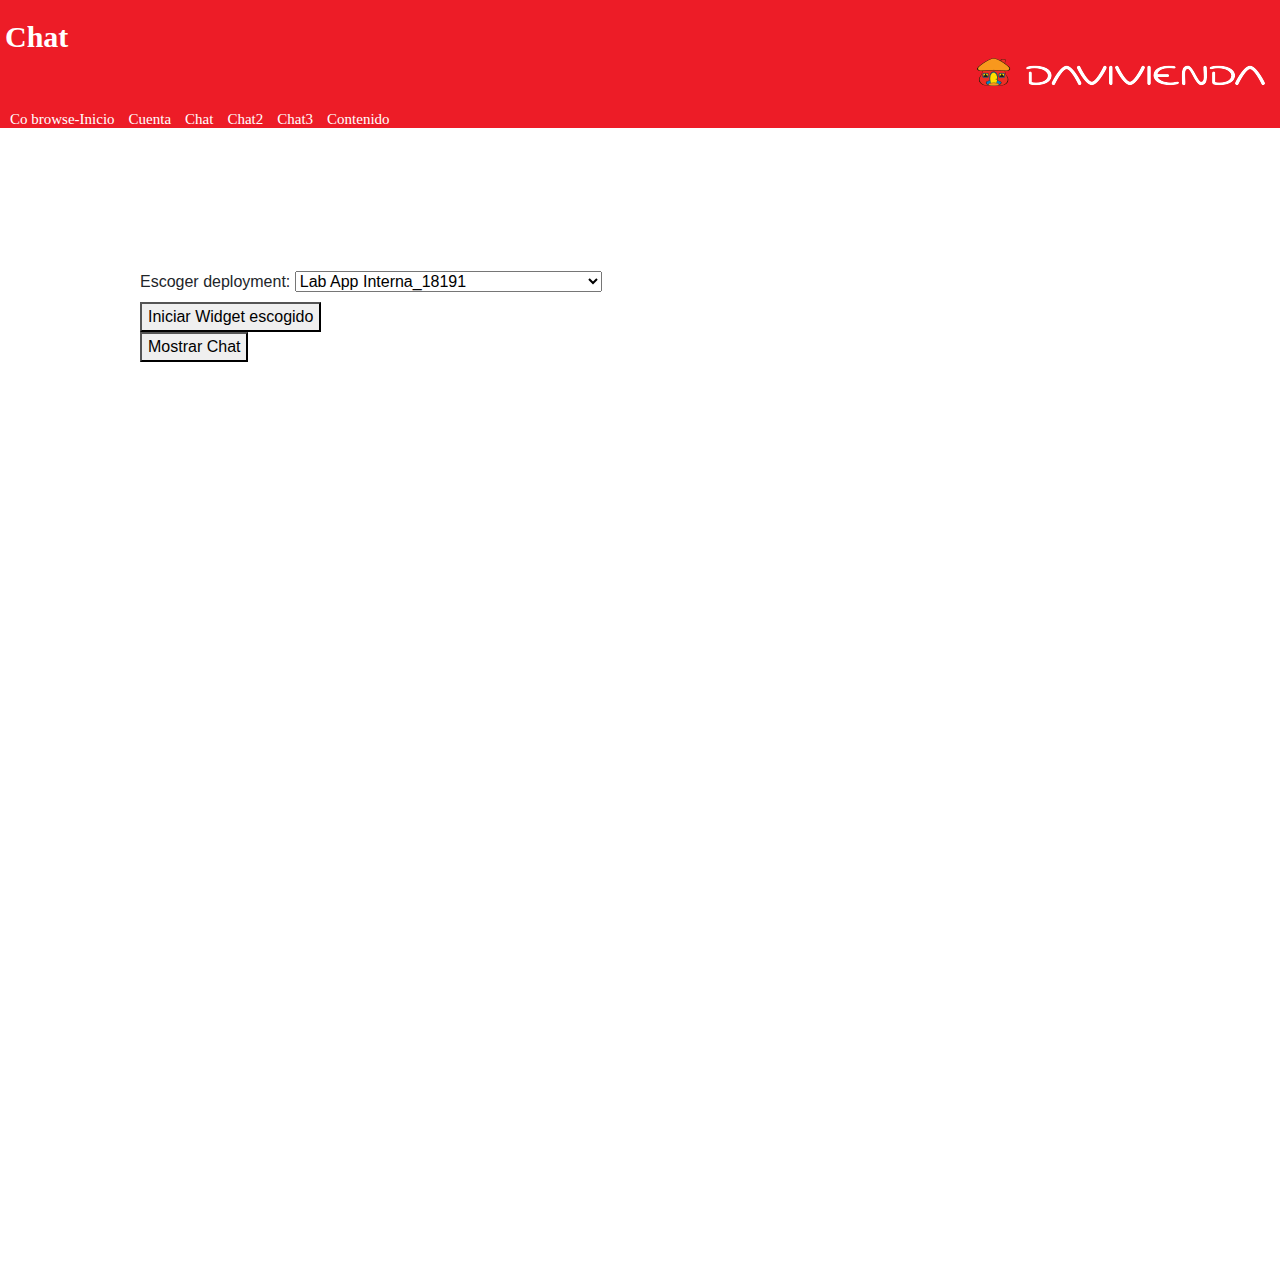
<file: template/chat2.html>
<!DOCTYPE html>
<html>
<head>
    <meta charset="utf-8"/>
    <meta name="viewport" content="width=device-width, initial-scale=1">
    <link href="./css/style.css" rel="stylesheet" type="text/css"/>
    <title>davivienda</title>

</head>

<style>

html, body { height: 100%; margin: 0; }
.chat-frame
{
    height: 1000px;
    width: 1000px;
    margin: 0 auto;
}

.header{
    height: 30%;
    width: 100%;
}

iframe {
    display: block;
    border-style:none;
}

</style>
<body>
    <header class="header">

        <div class="titulo">
            <h1>Chat </h1>
            <div class="logo">
                <img src="../logo.png" alt="Logo davivienda" >

            </div>
        </div>

        <nav class="navegacion">
            <ul>
                <a href="../index.html">Co browse-Inicio</a>
                <a href="./cuenta.html">Cuenta</a>
                <a href="./chat.html">Chat</a>
                <a href="./PruebaConFormularioTodosLosCampos.html">Chat2</a>
                <a href="./chat3.html">Chat3</a>
                <a href="./contenido.html">Contenido</a>

            </ul>
        </nav>

    </header>
    <iframe src="./chatFrame.html" class="chat-frame"></iframe>
</body>
</html>
</file>
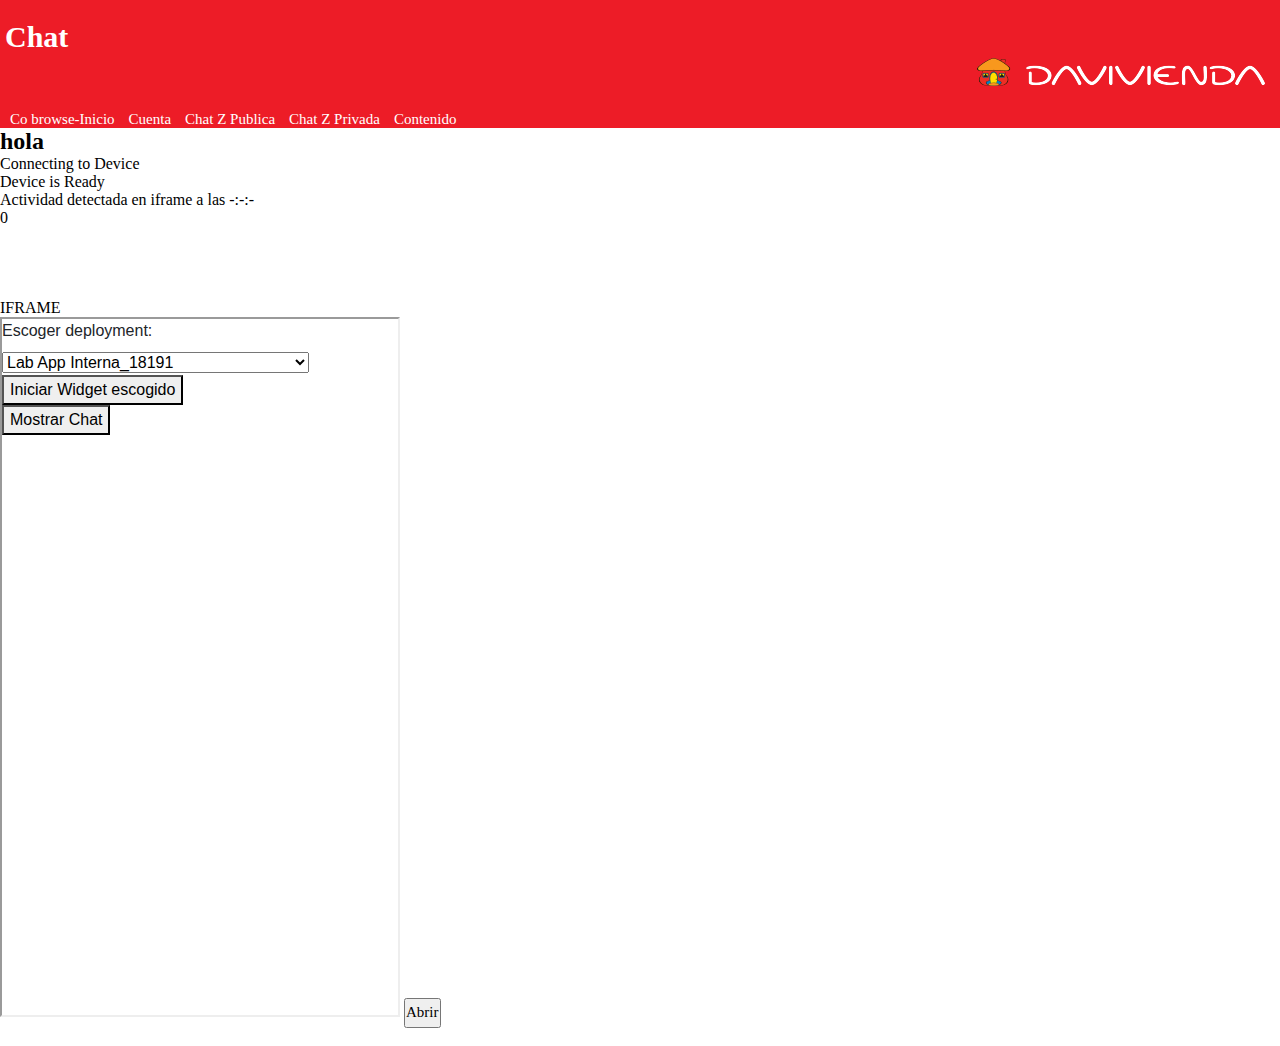
<file: template/chat3.html>
<!DOCTYPE html>
<html>

<head>
    <meta charset="utf-8" />
    <meta name="viewport" content="width=device-width, initial-scale=1">
    <link href="./css/style.css" rel="stylesheet" type="text/css" />
    <title>davivienda</title>


    <script src="https://cobrowse.mypurecloud.com/cobrowse-jsapi-v1.js?deploymentKey=1ejSGxMWxyozKnj94WVSnAmqXRpHDilg" type="text/javascript"></script>
</head>

<body>
    <header>

        <div class="titulo">
            <h1>Chat </h1>
            <div class="logo">
                <img src="../logo.png" alt="Logo davivienda">

            </div>
        </div>

        <nav class="navegacion">
            <ul>
                <a href="../index.html">Co browse-Inicio</a>
                <a href="./cuenta.html">Cuenta</a>
                <a href="./chat.html">Chat Z Publica</a>
                <a href="./chat3.html">Chat Z Privada</a>
                <a href="./contenido.html">Contenido</a>


            </ul>
        </nav>

    </header>
    <h2>hola </h2>
    <div id="deviceready" class="blink">
        <p class="event listening">Connecting to Device</p>
        <p class="event received">Device is Ready</p>
    </div>
    <div class="container1">
        <div>Actividad detectada en iframe a las <label id="hour">-</label>:<label id="minutes">-</label>:<label id="seconds">-</label></div>
    </div>
    <div class="container1">
        <div><label id="tinactivo">-</label></div>
    </div>
    <br>
    <br>
    <br>


    <br>
    <p>IFRAME</p>
    <iframe id='frameDemo' height=700 width=400></iframe>

    <button onclick="abrir()">Abrir</button>
    <br>
    <br>

    <script type="text/javascript" charset="utf-8">
        // En la siguiente variable se debe poner el link donde esta el frame con el chat de genesys
        const iframeSrc = "https://ludysmoreno17.github.io/HIC_Genesys/template/chatFrame.html";
        var contenedor = "iframe";
        var hourLabel = document.getElementById("hour"); //Estas variables  no son necesarias
        var minutesLabel = document.getElementById("minutes");
        var secondsLabel = document.getElementById("seconds");


        var lastMsgDate = new Date();
        lastMsgDate.setDate(lastMsgDate.getDate() + 1);
        console.log(lastMsgDate.getDate() + "hola");

        function abrir() {
            document.getElementById('frameDemo').contentWindow.ToggleWidget();
        }

        function messageCallBack(params) {
            console.log(" ---------------mensaje-----------------");
            console.log(params);

            let currentdate = new Date();
            lastMsgDate = currentdate;

            hourLabel.innerHTML = pad(currentdate.getHours());
            minutesLabel.innerHTML = pad(currentdate.getMinutes());
            secondsLabel.innerHTML = pad(currentdate.getSeconds());
        }


        function setTime() {
            let currentdate = new Date();
            let ElapsedTime = currentdate - lastMsgDate;
            if (ElapsedTime / 1000 > 30) // mas de 30 segundos de inactividad
            {
                console.log("------- setTime :: enviando notifiacion por inactividad ------");
                lastMsgDate.setDate(lastMsgDate.getDate() + 1);
                var ifrm = document.getElementById("frameDemo");
                ifrm.contentWindow.postMessage('alertaInactividad', '*');
            }
            let tinactivo = document.getElementById("tinactivo");
            let segundos = Math.trunc(ElapsedTime / 1000);
            tinactivo.innerHTML = segundos >= 0 ? segundos : 0;
        }

        function pad(val) { //esta funcion se usa para agregar un cero al lado del time no es necesaria

            var valString = val + "";
            if (valString.length < 2) {
                return "0" + valString;
            } else {
                return valString;
            }
        }

        document.addEventListener('readystatechange', event => {
            // When HTML/DOM elements are ready:
            if (event.target.readyState === "interactive") {
                document.getElementById('frameDemo').src = iframeSrc;
                setInterval(setTime, 500);
            }
        });

        //-----------------------  eventos con  addEventListener
        window.addEventListener("message", (event) => {
            console.log("-----  envento recibo del child ----");
            messageCallBack(event.data);
        }, false);
        document.addEventListener('deviceready', onDeviceReady, false);
    </script>




</body>

</html>
</file>
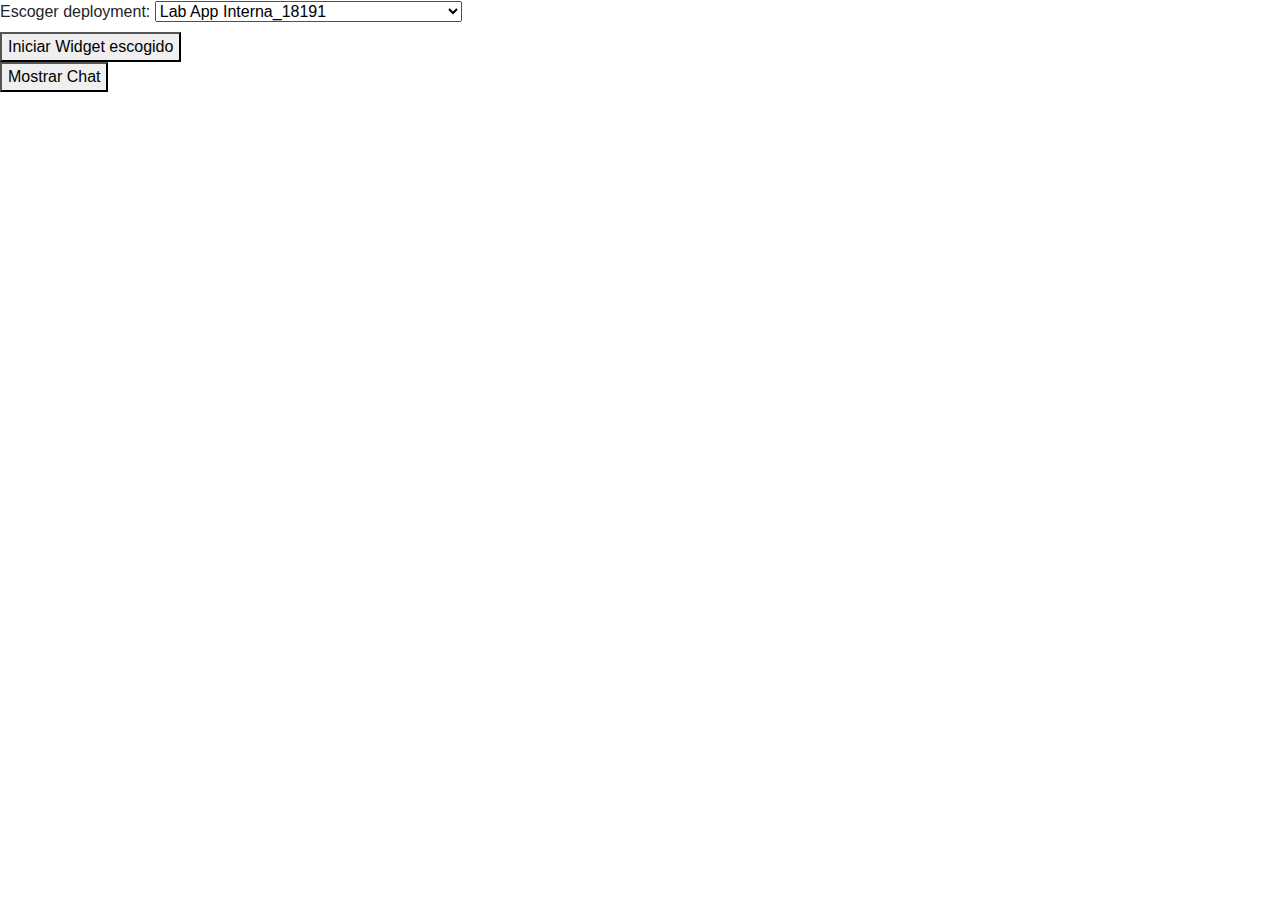
<file: template/chatFrame.html>
<!doctype html>
<html lang="en">

<head>
    <!--Codigo javascript para la implementacion del chat web mensanger de genesys -->
    <script type="text/javascript" charset="utf-8">
    /*inicio
    paso de parametros de webmessanger 
    Las variables que se encueentran a continuacion  se usan para el paso de parametros de web messanger 
     ya que en estas se va a almacenar el origen de los mensajes si son hechos por el bot "Bot" del banco o por un asesor.
    "Human". 
    */
    const OriginatingEntity = Object.freeze({
      Human: "Human",
      Bot: "Bot",
    });
    var current_OriginatingEntity = "";
    /*fin 
    Esto para una interaccion en donde el cliente usa el chat de zona privada este chat va y consulta los datos del cliente 
    para que en el momento de ser atendido por un asesor tenga los datos para despues de colgar la interaccion y pasdo un minuto
    se vuelva a iniciar la conversacion y poder enviar los parametros para hacer de nuevo la consulta 
    */
    
    //funcion para generar el chat cuando se pulsa el boton de iniciar wiget escogido.
    function genesysWidget() {
          Window.Genesys = null;
          var gdeploymentId;
          gdeploymentId = document.getElementById("CBoxdeploymentId").value;// de aqui se optiene el valor del deployment id escogido por el usuario en el selector
          console.log(gdeploymentId);
          window.alert(gdeploymentId);// con esto se muestra un mensaje que nos indica cual es el deployment id usado
          (function(g, e, n, es, ys) {
              g['_genesysJs'] = e;
              g[e] = g[e] || function() {
                  (g[e].q = g[e].q || []).push(arguments)
              };
              g[e].t = 1 * new Date();
              g[e].c = es;
              ys = document.createElement('script');
              ys.async = 1;
              ys.src = n;
              ys.charset = 'utf-8';


              //environment: 'use1',
              //deploymentId: '36c8f98c-a138-4450-8672-809a9f196137'
              //Deployment ID Zona Publica: ad09fab3-4e4f-4e76-bdc8-b018b57cb1e0
              //4826e24f-58e6-4c7f-935d-fae4af49377a
              //Deployment ID Zona Privada: 36c8f98c-a138-4450-8672-809a9f196137
              //leonel bf6fa774-e669-424d-9c20-f4478b3a5646
              //Deployment_Messenger_ZonaPrivada_WEB_LAB: 4826e24f-58e6-4c7f-935d-fae4af49377a
              //Deployment_Messenger_ZonaPublica_WEB_LAB: a853540a-3a48-4e73-93b1-5d49711dc5ba
              //68240440-dd57-4e69-af59-254f9a2c1370
              //app
              //Interna: 575de9e8-470d-4eca-b816-ffcd71e18191
               //Externa: eca6822c-3d4b-4743-b95b-9750d2905991
              
              document.head.appendChild(ys);
          })(window, 'Genesys', 'https://apps.mypurecloud.com/genesys-bootstrap/genesys.min.js', {
              environment: 'use1',

              deploymentId: gdeploymentId
          });//aqui se asigna el deployment id seleccionado y se crea el webmesanger 
        }
        //la variable deploymentId se usa para identificarnos ante genesys. Esta debe ser diferente en zona privada y zona publica y tambien cambia
        //por ambiente

        //fin de la funcion para generar el chat
        //
        var intervalID;
        window.onload = function () {// esta funcion se usa para que no se abra el chat solo 
          localStorage.setItem(
            "_68240440-dd57-4e69-af59-254f9a2c1370:gcmcopn",
            '{"value":"false","ttl":null}'
          );//esta funcion se usa para no abrir el chat de manera automatica
          intervalID = setInterval(Eventos, 500);//esta funcion se usa para ejecutar las suscripciones 
          
        };
        function Eventos() {// esta funcion se usa para ejecutar las sucripciones a los diferentes eventos que hay
          console.log("==== Eventos  :: inicio");
          if (typeof Genesys == "undefined") {
            //console.log("==== Eventos  :: aun lo existe objeto Genesys");
            return;
          }
          Genesys("subscribe", "Launcher.ready", function(o) { // este evento se ejecuta cuando esta listo el chat para ejecutar
              var boton = document.getElementById("toggle");
              boton.className = "toggleVisible";
          });

          Genesys("subscribe", "Conversations.started", function(o) {//se ejecuta unicamente al primer mensaje
              //console.log("******* Conversations.started*******");
              enviarAParent("Conversations.started");
              AsignarAtributos();

          });
          Genesys("subscribe", "Conversations.ready", function () {//se ejecuta cuando el chat esta listo para conversar con el cliente 
           console.log("*******Conversations.ready*******");
           AsignarAtributos();
         });
          Genesys("subscribe", "Conversations.messageAdded", function(o) {//se ejecuta cuando el cliente está escribiendo en el campo del chat
              console.log("*******Conversations.messageAdded*******");
              enviarAParent("Conversations.messageAdded");
             
              console.log(o);
          });
          Genesys("subscribe", "Conversations.opened", function(o) { //Se ejecuta cada vez que se abre el chat
              //console.log("*******open chat *******");
              enviarAParent("MessagingService.messagesReceived");
          });
          /*Codigo para realizar la funcion de paso de parametros -inicio***************/
          Genesys("subscribe", "MessagingService.messagesReceived", function(o) { //Se ejecuta cada vez que hay un mensaje 

              console.log("*******MessagingService.messagesReceived*******");
              enviarAParent("MessagingService.messagesReceived");
              //console.log("*******MessagingService.messagesReceived Inicio*******");
              
              const mensaje = o.data.messages[0].text;
              const direction = o.data.messages[0].direction;
              console.log("direction::%s", direction);
              console.log(o);
//direction: indica si el mensaje es Inbound(cliente) o OutBound(asesor o bot)
              if (direction == "Outbound") {
                const mensaje_OriginatingEntity = o.data.messages[0].originatingEntity;
                console.log("mensaje_OriginatingEntity :: %s", mensaje_OriginatingEntity);

                if (mensaje_OriginatingEntity != current_OriginatingEntity) {
                  // cada vez que se cambie lo asignamos con el actual OriginatingEntity
                  current_OriginatingEntity = mensaje_OriginatingEntity;

                  if (current_OriginatingEntity == OriginatingEntity.Bot) {
                    //   Solo lo asignamos cuando inciamos la interaccion con el bot
                    AsignarAtributos();
                  }
                }
              }
              
          });
        }
        function AsignarAtributos() {
          console.log("@@@@@@@@@@@@@@@@@@@  ASIGNANDO ATRIBUTOS @@@@@@@@@@@@@@@@@");

          Genesys("command", "Database.set", {
              messaging: {
                  customAttributes: {
                      "tid": "01",
                      "nid": "1234"
                  }
              }
          });
        }
        //fin**************************************** 
        function ToggleWidget() {//se usa para abrir o cerrar el chat

            var boton = document.getElementById("toggle");
            if (boton.innerHTML == "Mostrar Chat") {
                Genesys("command", "Messenger.open", {},
                    function(o) {},
                );
                boton.innerHTML = "Ocultar Chat";


            } else {
                Genesys("command", "Messenger.close", {},
                    function(o) {},
                );
                boton.innerHTML = "Mostrar Chat";

            }

        }

        function enviarAParent(msgEnviar) {//se usa para enviar los postmessage a la pagina padre

            //var domain = 'file://';
            var domain = 'https://ludysmoreno17.github.io/HIC_Genesys/template/chat3.html';
            const messageObj = {
                message: msgEnviar
            };
            const stringifiedMessageObj = JSON.stringify(messageObj);
            parent.postMessage(stringifiedMessageObj, domain);
            console.log('evento enviado al contenedor');

        }

        window.addEventListener("message", (event) => {
            
            if (typeof event.data === 'string') {
                if (event.data == "alertaInactividad") {
                    console.log("----- recibido mensaje del contenedor ----");
                    alertaInactividad();
                }
            }

        });
        function alertaInactividad() {
            var notificaciones = document.getElementById("notificaciones");
            notificaciones.innerHTML = "**** Alerta por inactividad ****";
            setTimeout(function() {
                notificaciones.innerHTML = "-";
            }, 5000);
        }
        document.addEventListener('readystatechange', event => {
            // When HTML/DOM elements are ready:
            if (event.target.readyState === "interactive") {
                //alert("hi 1");
                console.log("--- readystatechange --- ");
                console.log(window.location);
                console.log(window.parent.location);
                enviarAParent("pagina cargada");
            }
            // When window loaded ( external resources are loaded too- `css`,`src`, etc...)
            if (event.target.readyState === "complete") {
                //alert("hi 2");
            }
        });
    </script>

  
    <!-- Required meta tags -->
    <meta charset="utf-8">
    <meta name="viewport" content="width=device-width, initial-scale=1, shrink-to-fit=no">

    <!-- Bootstrap CSS -->
    <link rel="stylesheet" href="https://maxcdn.bootstrapcdn.com/bootstrap/4.0.0/css/bootstrap.min.css" integrity="sha384-Gn5384xqQ1aoWXA+058RXPxPg6fy4IWvTNh0E263XmFcJlSAwiGgFAW/dAiS6JXm" crossorigin="anonymous">
    <link rel="shortcut icon" href="../índice.ico">
    <title>Davivienda</title>
</head>

<body>

    <div class="divFrm">
      <div class="divField">

        <label for="CBoxdeploymentId">Escoger deployment:</label>
          <select name="CBoxdeploymentId" id="CBoxdeploymentId">
            <option value="575de9e8-470d-4eca-b816-ffcd71e18191">Lab App Interna_18191</option>
            <option value="eca6822c-3d4b-4743-b95b-9750d2905991" >Lab App Externa_5991</option>
            <option value="4826e24f-58e6-4c7f-935d-fae4af49377a">Web LAB zona privada_377a</option>
            <option value="f837ca35-88c8-488d-a24c-326338594840">Web pruebaPasoParametros2vez_377a</option>
            <option value="a853540a-3a48-4e73-93b1-5d49711dc5ba">Web LAB zona publica_c5ba</option>
          </select>

      </div>
    </div>
    <div class="divField">
        <button id="btngenesysWidget"  onclick="genesysWidget();">Iniciar Widget escogido</button>
    </div>

    <div class="div1">
        <button id="toggle" class="toggleOculto" onclick="ToggleWidget()">Mostrar Chat</button>
    </div>
    <div class="div1">
        <label id="notificaciones"></label>
    </div>
</body>
</html>
</file>
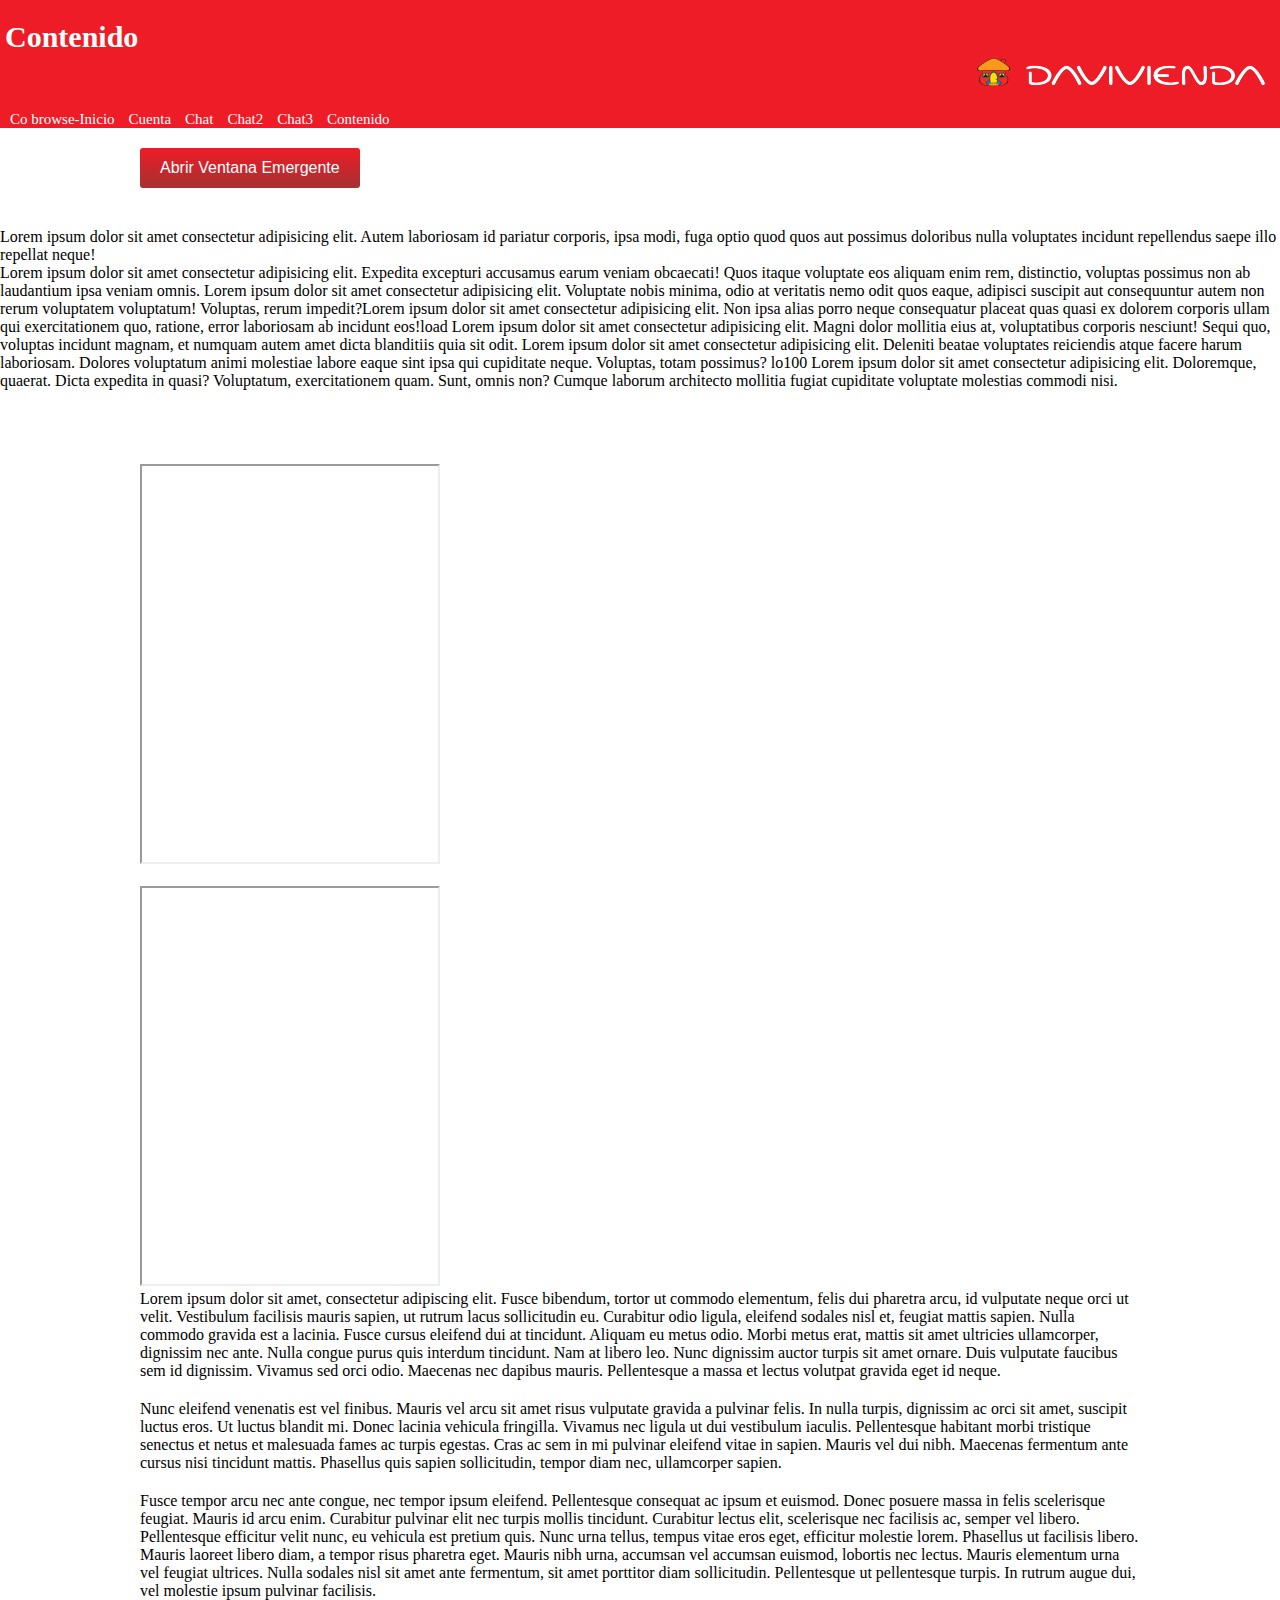
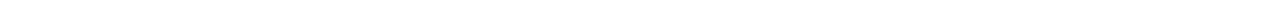
<file: template/contenido.html>
<!DOCTYPE html>
<html>

<head>
    <meta charset="utf-8" />
    <meta name="viewport" content="width=device-width, initial-scale=1">
    <link href="./css/style.css" rel="stylesheet" type="text/css" />
    <title>Contenido</title>
    <!--
    <script src="https://cobrowse.mypurecloud.com/cobrowse-jsapi-v1.js?deploymentKey=1ejSGxMWxyozKnj94WVSnAmqXRpHDilg" type="text/javascript"></script>
    -->
    <link rel="stylesheet" href="https://use.fontawesome.com/releases/v5.5.0/css/all.css">
    <link href="./css/style.css" rel="stylesheet" type="text/css" />
    <link href="./css/cobrowseApp.css" rel="stylesheet" type="text/css" />
</head>

<body>
    <script>
        (function(w, t, c, p, s, e) {
            p = new Promise(function(r) {
                w[c] = {
                    client: function() {
                        if (!s) {
                            s = document.createElement(t);
                            s.src = 'https://js.cobrowse.io/CobrowseIO.js';
                            s.async = 1;
                            e = document.getElementsByTagName(t)[0];
                            e.parentNode.insertBefore(s, e);
                            s.onload = function() {
                                r(w[c]);
                            };
                        }
                        return p;
                    }
                };
            });
        })(window, 'script', 'CobrowseIO');
        CobrowseIO.license = "wBqY4G0ZSumg2A";
        //CobrowseIO.license = "hN3jxzqAuYIKrA";
        CobrowseIO.client().then(function() {

            CobrowseIO.trustedOrigins = [
                'https://ludysmoreno17.github.io/HIC_Genesys/template/contenido.html', // página padre que contiene el codigo de cobrowse.IO
                'https://ludysmoreno17.github.io/HIC_Genesys/index.html', //  página hija para navegar a otra opción que vaya por modulo transvesal
                'https://ludysmoreno17.github.io/HIC_Genesys/template/chat.html', // página hija para navegar a otra opción que vaya por modulo transvesal
                'https://ludysmoreno17.github.io/HIC_Genesys/template/contenido.html', //página hija para navegar a otra opción que vaya por modulo transvesal
                'https://ludysmoreno17.github.io/HIC_Genesys/template/chat3.html'


            ];

            CobrowseIO.start();
        });

        function CrearCodigo() {
            CobrowseIO.client().then(function() {
                // create a code a display it to the user using your own UI
                CobrowseIO.createSessionCode().then(function(code) {
                    console.log('your code is::', code);
                    document.getElementById("codigo").innerHTML = code;

                });

            });
        }
        // A generic consent dialog class
        function Consent() {
            var container = document.createElement('div');

            function content(title, description) {
                return '\
      <div style="background: rgba(50, 50, 50, 0.4); position: fixed; z-index: 2147483647; bottom: 0; top: 0; left: 0; right: 0">\
        <div style="color: #333; font-family:sans-serif; line-height:140%; position:fixed; padding:25px; background:white; border-radius:15px; z-index:2147483647; top:50px; left:50%; width:75%; max-width:350px; transform:translateX(-50%); box-shadow:0px 0px 15px #33333322;">\
          <div class="titulos"><b>' + title + '</b></div>\
          <div class="textos">' + description + '</div>\
          <div >\
            <a class="cobrowse-deny" style="cursor:pointer; padding:10px;">Denegar</a>\
            <a class="cobrowse-allow" style="cursor:pointer; padding:10px; font-weight: bold;">Aceptar</a>\
          </div>\
        </div>\
      </div>\
    ';
            }

            this.show = function(title, description) {
                return new Promise(function(resolve) {
                    container.innerHTML = content(title, description);

                    container.querySelector('.cobrowse-allow').addEventListener('click', function() {
                        resolve(true);
                        var span = document.getElementById('btn-cerrar-popup');

                        span.click();
                        this.hide();
                    }.bind(this));

                    container.querySelector('.cobrowse-deny').addEventListener('click', function() {
                        resolve(false);
                        this.hide()
                    }.bind(this));

                    if (document.body) document.body.appendChild(container);
                }.bind(this));
            }.bind(this);

            this.hide = function() {
                if (container.parentNode) {
                    container.parentNode.removeChild(container);
                }
            }.bind(this);
        }

        // Integration with Cobrowse
        CobrowseIO.confirmSession = function() {
            return new Consent().show('Asistencia remota', '¿Quiere compartir pantalla?');
        }
    </script>
    <header>
        <div class="titulo">
            <h1>Contenido </h1>
            <div class="logo">
                <img src="../logo.png" alt="Logo davivienda">

            </div>
        </div>


        <nav class="navegacion">
            <ul>
                <a href="../index.html">Co browse-Inicio</a>
                <a href="./cuenta.html">Cuenta</a>
                <a href="./chat.html">Chat</a>
                <a href="./PruebaConFormularioTodosLosCampos.html">Chat2</a>
                <a href="./chat3.html">Chat3</a>
                <a href="./contenido.html">Contenido</a>

            </ul>
        </nav>

    </header>




    <div class="contenedor_pop">
        <article>
            <button id="btn-abrir-popup" class="btn-abrir-popup">Abrir Ventana Emergente</button>
            <div class="overlay" id="overlay">
                <div class="popup" id="popup">
                    <a href="#" id="btn-cerrar-popup" class="btn-cerrar-popup"><i class="fas fa-times"></i></a>
                    <img id="LogoAsistenciaRemota" src="../Icon-popUp-info.svg" alt="insertar SVG con la etiqueta image">
                    <p class="titulos">¿Desea iniciar la asistencia remota?</p>
                    <p class="textos">Comparta su pantalla con un asesor de call center cuando presente algún inconveniente en nuestro portal o desee profundizar en alguna funcionalidad.</p>
                    <br>
                    <p class="textos">Comuníquese previamente con nuestras líneas de atención y comparta el código a el asesor.</p>

                    <p id="codigo">
                        -
                    </p>
                    <button onclick="CrearCodigo()" type="button" id="boton">
                    <span>
                    Generar código
                    <span>
                </button>
                </div>
            </div>
        </article>
    </div>

    <p>Lorem ipsum dolor sit amet consectetur adipisicing elit. Autem laboriosam id pariatur corporis, ipsa modi, fuga optio quod quos aut possimus doloribus nulla voluptates incidunt repellendus saepe illo repellat neque!</p>
    Lorem ipsum dolor sit amet consectetur adipisicing elit. Expedita excepturi accusamus earum veniam obcaecati! Quos itaque voluptate eos aliquam enim rem, distinctio, voluptas possimus non ab laudantium ipsa veniam omnis. Lorem ipsum dolor sit amet consectetur
    adipisicing elit. Voluptate nobis minima, odio at veritatis nemo odit quos eaque, adipisci suscipit aut consequuntur autem non rerum voluptatem voluptatum! Voluptas, rerum impedit?Lorem ipsum dolor sit amet consectetur adipisicing elit. Non ipsa alias
    porro neque consequatur placeat quas quasi ex dolorem corporis ullam qui exercitationem quo, ratione, error laboriosam ab incidunt eos!load Lorem ipsum dolor sit amet consectetur adipisicing elit. Magni dolor mollitia eius at, voluptatibus corporis
    nesciunt! Sequi quo, voluptas incidunt magnam, et numquam autem amet dicta blanditiis quia sit odit. Lorem ipsum dolor sit amet consectetur adipisicing elit. Deleniti beatae voluptates reiciendis atque facere harum laboriosam. Dolores voluptatum animi
    molestiae labore eaque sint ipsa qui cupiditate neque. Voluptas, totam possimus? lo100 Lorem ipsum dolor sit amet consectetur adipisicing elit. Doloremque, quaerat. Dicta expedita in quasi? Voluptatum, exercitationem quam. Sunt, omnis non? Cumque
    laborum architecto mollitia fugiat cupiditate voluptate molestias commodi nisi.



    <div class="contenedor_pop">
        <article>

            <br>
            <br>
            <br>
            <iframe src="https://richardsuan.github.io/prueba_dav/template/contenido.html" id="miframe" height="400" width="500" name="demo">
        <p>Su navegador no es compatible con iframes</p>
        </iframe>
            <br>
            <br>
            <iframe src="https://richardsuan.github.io/prueba_dav/template/chat.html" id="miframe" height="400" width="500" name="demo">
    <p>Su navegador no es compatible con iframes</p>
    </iframe>
            <br>

            <p class="cobrowse-masked">
                Lorem ipsum dolor sit amet, consectetur adipiscing elit. Fusce bibendum, tortor ut commodo elementum, felis dui pharetra arcu, id vulputate neque orci ut velit. Vestibulum facilisis mauris sapien, ut rutrum lacus sollicitudin eu. Curabitur odio ligula,
                eleifend sodales nisl et, feugiat mattis sapien. Nulla commodo gravida est a lacinia. Fusce cursus eleifend dui at tincidunt. Aliquam eu metus odio. Morbi metus erat, mattis sit amet ultricies ullamcorper, dignissim nec ante. Nulla congue
                purus quis interdum tincidunt. Nam at libero leo. Nunc dignissim auctor turpis sit amet ornare. Duis vulputate faucibus sem id dignissim. Vivamus sed orci odio. Maecenas nec dapibus mauris. Pellentesque a massa et lectus volutpat gravida
                eget id neque.
            </p>
            <p class="mascara">
                Nunc eleifend venenatis est vel finibus. Mauris vel arcu sit amet risus vulputate gravida a pulvinar felis. In nulla turpis, dignissim ac orci sit amet, suscipit luctus eros. Ut luctus blandit mi. Donec lacinia vehicula fringilla. Vivamus nec ligula ut
                dui vestibulum iaculis. Pellentesque habitant morbi tristique senectus et netus et malesuada fames ac turpis egestas. Cras ac sem in mi pulvinar eleifend vitae in sapien. Mauris vel dui nibh. Maecenas fermentum ante cursus nisi tincidunt
                mattis. Phasellus quis sapien sollicitudin, tempor diam nec, ullamcorper sapien.
            </p>
            <p>
                Fusce tempor arcu nec ante congue, nec tempor ipsum eleifend. Pellentesque consequat ac ipsum et euismod. Donec posuere massa in felis scelerisque feugiat. Mauris id arcu enim. Curabitur pulvinar elit nec turpis mollis tincidunt. Curabitur lectus elit,
                scelerisque nec facilisis ac, semper vel libero. Pellentesque efficitur velit nunc, eu vehicula est pretium quis. Nunc urna tellus, tempus vitae eros eget, efficitur molestie lorem. Phasellus ut facilisis libero. Mauris laoreet libero
                diam, a tempor risus pharetra eget. Mauris nibh urna, accumsan vel accumsan euismod, lobortis nec lectus. Mauris elementum urna vel feugiat ultrices. Nulla sodales nisl sit amet ante fermentum, sit amet porttitor diam sollicitudin. Pellentesque
                ut pellentesque turpis. In rutrum augue dui, vel molestie ipsum pulvinar facilisis.
            </p>
        </article>


    </div>

    <script src="../javascript/popup.js"></script>

</body>

</html>
</file>
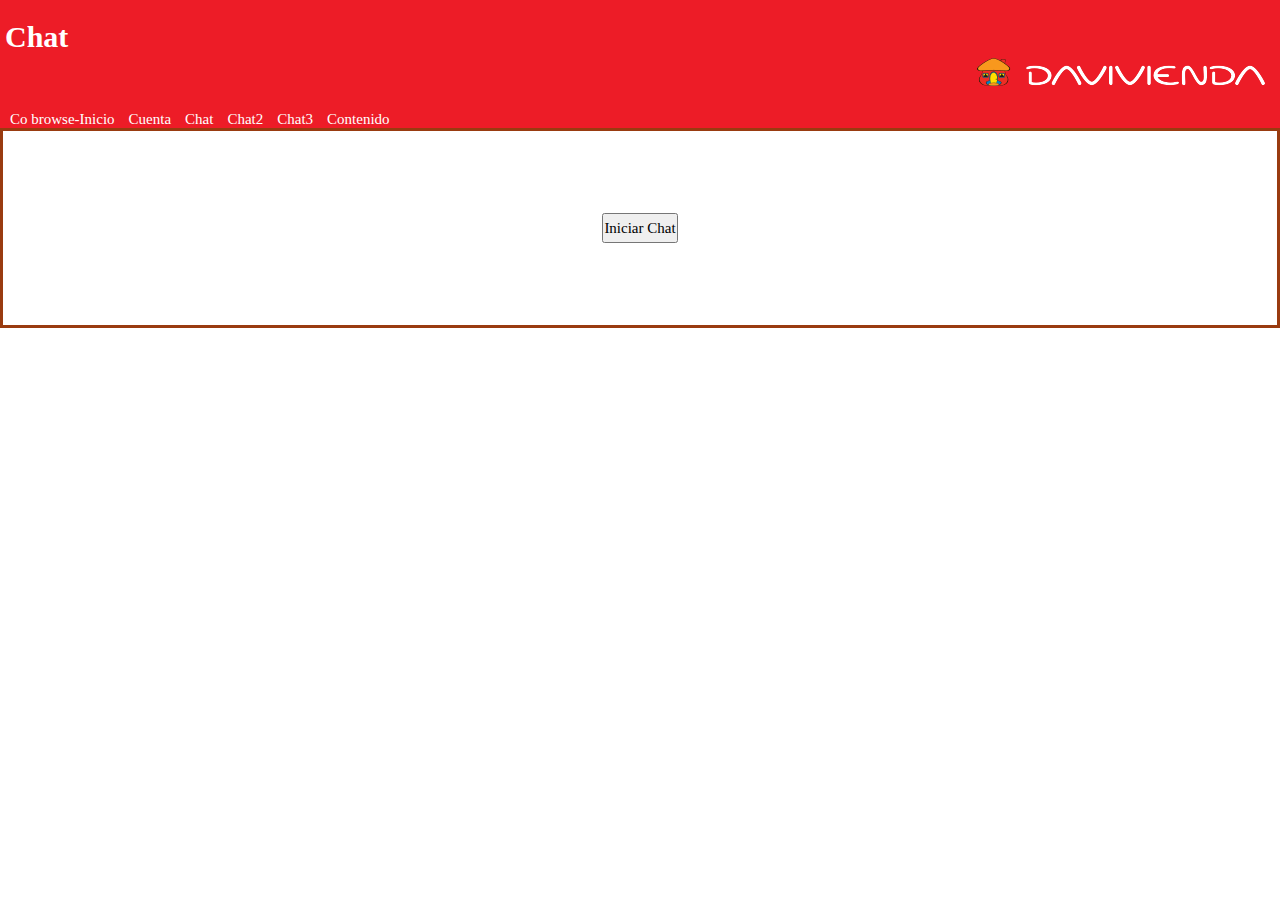
<file: template/PruebaConFormularioTodosLosCampos.html>
<!DOCTYPE html>
<html>
<head>
  <script src="../javascript/jquery-3.5.1.min.js"></script>
  <link rel="stylesheet" type="text/css" href="./css/theme-template-blue5.css" />
  <script src="https://cobrowse.mypurecloud.com/cobrowse-jsapi-v1.js?deploymentKey=FHr7VCu9k6sTcRzjmFil64Gf6s816X1v" type="text/javascript"></script>
  <link href="./css/style.css" rel="stylesheet" type="text/css"/>
  <meta charset="utf-8">
  <title>PureCloud WebChat Demo</title>
</head>

<body>
  <header class="header">

    <div class="titulo">
        <h1>Chat </h1>
        <div class="logo">
            <img src="../logo.png" alt="Logo davivienda" >

        </div>
    </div>

    <nav class="navegacion">
        <ul>
            <a href="../index.html">Co browse-Inicio</a>
            <a href="./cuenta.html">Cuenta</a>
            <a href="./chat.html">Chat</a>
            <a href="./PruebaConFormularioTodosLosCampos.html">Chat2</a>
            <a href="./chat3.html">Chat3</a>
            <a href="./contenido.html">Contenido</a>

        </ul>
    </nav>
<script src="../javascript/validaciones.js" ></script>

<script src="https://apps.mypurecloud.com/widgets/9.0/cxbus.min.js" onload="javascript:CXBus.configure({debug:false,pluginsPath:'https://apps.mypurecloud.com/widgets/9.0/plugins/'}); CXBus.loadPlugin('widgets-core');"></script>

<script type="text/javascript">
    window._genesys = {
      widgets: {
      	main:{
				themes: {

					dark: 'cx-theme-dark',
					light: 'cx-theme-light',
					blue: 'cx-theme-blue',
					red: 'cx-theme-red'
				},
      		theme: 'blue',
      		lang : 'es',
      		 i18n: 'widgets-es.i18n.json'
      		},
        webchat: {
          emojis: true,
          uploadsEnabled: true,
          transport: {
            type: 'purecloud-v2-sockets',
            dataURL: 'https://api.mypurecloud.com',
            deploymentKey : '2d3f5a91-414d-464c-8cae-5b77405af50d',
            orgGuid : 'c3fe9f74-924f-4ca8-a293-96900e7f8bf5',
            orgId : 46970,
	    orgName: 'bancodaviviendasa',

          }
        }
      }
    };

    var customPlugin = CXBus.registerPlugin('Custom');

    customPlugin.subscribe('WebChatService.started', function (e) {
      console.log('Chat started**', e);
       console.log(e);
    });

    customPlugin.subscribe('WebChatService.ended', function (e) {
      console.log('Chat ended', e);
    });

    customPlugin.subscribe("WebChat.opened", function(e){

    	// e = Event Object. Contains metadata and attached data
    	//
    	// Example Event Object data:
    	//
    	// e.time == 1532017560154
    	// e.event == "WebChat.opened"
    	// e.publisher == "WebChat"
        console.log('---------WebChat.opened----------', e);
    });

  </script>

<div></div>

<!--  <button type="button" id="chat-button-simple" onclick="window._genesys.widgets.bus.command('App.setTheme');	customPlugin.command('WebChat.open');">Start Chat (simple)</button> -->

  <script type="text/javascript">
		function getAdvancedConfig() {
			return {
				form: {
					autoSubmit: false,
					firstname: '',
					lastname: '',
          email: '',
          userData: {
            phoneNumber: ''
          }
				},
				formJSON: {
					wrapper: '<table></table>',
					inputs: [
						// Default fields
						{
							id: 'cx_webchat_form_firstname',
							name: 'firstname',
							maxlength: '100',
							placeholder: 'Coloque su nombre',
							label: 'Nombre',
              wrapper: '<tr><td class="required">{label}</td></tr><tr><td>{input}</td></tr><tr><td class="cx-error-message"></td></tr>',
              validate: function(event, form, input, label, $, CXBus, Common){
                  let validationResult = validateFormInput(form, input, '* No puede estar vacío');
                  if (input !== undefined && validationResult === true) {
                    if ( !isNaN(input.val()) ) {
                         showErrorMessage(form, '* No puede ser Numérico');
                         form.last().children().css({"color": "red"});
                         validationResult = false;
                    } else {
                    showErrorMessage(form, 'Correcto');
                    form.last().children().css({"color": "green"});
                    }
                  }
                  return validationResult;
              }
						},
						{
							id: 'cx_webchat_form_lastname',
							name: 'lastname',
							maxlength: '100',
							placeholder: 'Coloque su apellido',
              label: 'Apellido',
              wrapper: '<tr><td class="required">{label}</td></tr><tr><td>{input}</td></tr><tr><td class="cx-error-message"></td></tr>',
              validate: function(event, form, input, label, $, CXBus, Common){
                  let validationResult = validateFormInput(form, input, '* No puede estar vacío');
                  if (input !== undefined && validationResult === true) {
                    if ( !isNaN(input.val()) ) {
                         showErrorMessage(form, '* No puede ser Numérico');
                         form.last().children().css({"color": "red"});
                         validationResult = false;
                    } else {
                    showErrorMessage(form, 'Correcto');
                    form.last().children().css({"color": "green"});
                    }
                  }
                  return validationResult;
              }
						},
            {
              id: 'cx_webchat_form_email',
              name: 'email',
              maxlength: '100',
              placeholder: 'Coloque su email',
              label: 'Correo electrónico',
              wrapper: '<tr><td class="required">{label}</td></tr><tr><td>{input}</td></tr><tr><td class="cx-error-message"></td></tr>',
              validate: function(event, form, input, label, $, CXBus, Common){
                  let validationResult = validateFormInput(form, input, '* No puede estar vacío');
                  let reg = /^([a-zA-Z0-9_\.\-])+\@(([a-zA-Z0-9\-])+\.)+([a-zA-Z0-9]{2,4})+$/;
                  var espacioEnBlanco = /\s/;
                  if (input !== undefined && validationResult === true) {
                   if ( !reg.test(input.val()) ) {
                         showErrorMessage(form, '* Error en el formato de correo');
                         form.last().children().css({"color": "red"});
                         validationResultEmail = false;
                         //} else if ( input.val().trim().length > 0 ) {
                       } else if (espacioEnBlanco.test(input.val())) {
                       showErrorMessage(form, '* No puede terer espacios');
                       form.last().children().css({"color": "red"});
                       validationResult = false;
                       } else {
                         showErrorMessage(form, 'Correcto');
                         form.last().children().css({"color": "green"});
                       }
                  }
                  return validationResult;
              }            },
            {
              id: 'phonenumber',
              name: 'phonenumber',
              maxlength: '15',
              placeholder: 'Coloque su telefono',
              label: 'Telefono',
              value: '',
              wrapper: '<tr><td class="required">{label}</td></tr><tr><td>{input}</td></tr><tr><td class="cx-error-message"></td></tr>',
              validate: function(event, form, input, label, $, CXBus, Common){
                  let validationResult = validateFormInput(form, input, '* No puede estar vacío');
                  var espacioEnBlanco = /\s/;
                  if (input !== undefined && validationResult === true) {
                       if ( isNaN(input.val()) ) {
                         showErrorMessage(form, '* Debe ser Numérico');
                         form.last().children().css({"color": "red"});
                         validationResult = false;
                         //} else if ( input.val().trim().length > 0 ) {
                       } else if (espacioEnBlanco.test(input.val())) {
                       showErrorMessage(form, '* No puede terer espacios');
                       form.last().children().css({"color": "red"});
                       validationResult = false;
                       } else if (input.val().length != 10) {
                         showErrorMessage(form, '* Debe tener minino 10 digitos');
                         form.last().children().css({"color": "red"});
                         validationResult = false;
                       }else{
                         showErrorMessage(form, 'Correcto');
                         form.last().children().css({"color": "green"});
                       }
                  }
                  return validationResult;
              }
            },
            {
              id: 'custom_field_1',
              name: 'customField1',
              maxlength: '10',
              placeholder: 'Coloque su CURP',
              label: 'CURP',
              value: '',
              wrapper: '<tr><td class="required">{label}</td></tr><tr><td>{input}</td></tr><tr><td class="cx-error-message"></td></tr>',
              validate: function(event, form, input, label, $, CXBus, Common){
                  let validationResult = validateFormInput(form, input, '* No puede estar vacío');
                  var espacioEnBlanco = /\s/;
                  if (input !== undefined && validationResult === true) {
                       if ( isNaN(input.val()) ) {
                         showErrorMessage(form, '* Debe ser Numérico');
                         form.last().children().css({"color": "red"});
                         validationResult = false;
                         //} else if ( input.val().trim().length > 0 ) {
                       } else if (espacioEnBlanco.test(input.val())) {
                       showErrorMessage(form, '* No puede terer espacios');
                       form.last().children().css({"color": "red"});
                       validationResult = false;
                       } else if (input.val().length < 6) {
                         showErrorMessage(form, '* Debe tener minimo 6 digitos');
                         form.last().children().css({"color": "red"});
                         validationResult = false;
                       }else{
                         showErrorMessage(form, 'Correcto');
                         form.last().children().css({"color": "green"});
                       }
                  }
                  return validationResult;
              }
             }
					]
				}
			};
		}
	</script>

<style>
.center {
  display: flex;
  justify-content: center;
  align-items: center;
  height: 200px;
  border: 3px solid rgb(153, 59, 16);
}
</style>

<div class="center">
  <button type="button" id="chat-button" onclick="customPlugin.command('WebChat.open', getAdvancedConfig());">Iniciar Chat</button>
</div>

</body>



</html>
</file>
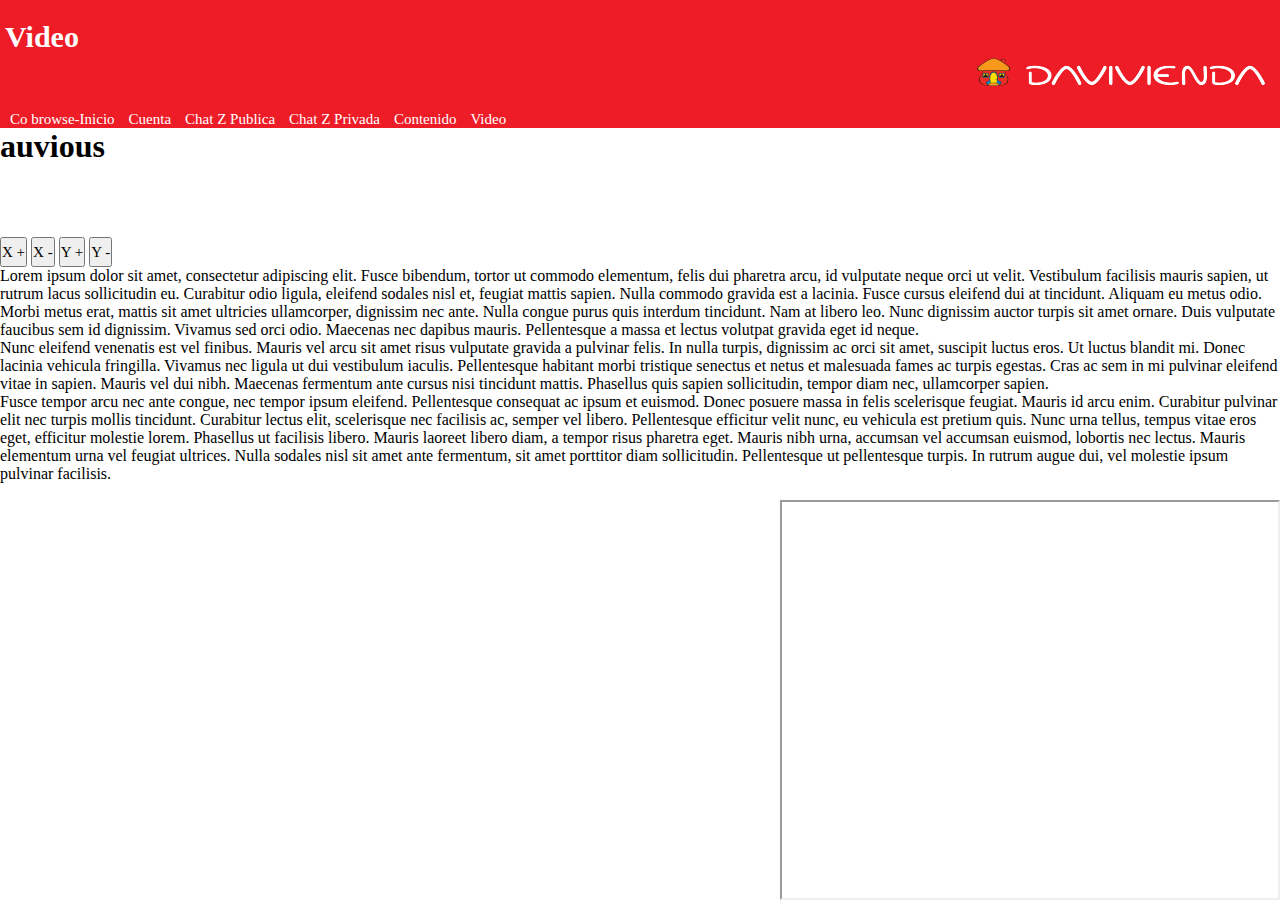
<file: template/video.html>
<!DOCTYPE html>
<html>
  <head>
    <meta charset="utf-8" />
    <meta name="viewport" content="width=device-width, initial-scale=1">
    <link href="./css/style.css" rel="stylesheet" type="text/css" />
    <title>davivienda</title>
    
    <link rel="shortcut icon" href="../índice.ico">
    <script>
     
      var x=400;
      var y=500;
    
      function aumentarX(){
       
        x=x+20;
        
        document.getElementById("miframevideo").style.width=x.toString()+"px";
      }
      function disminuirX(){
        x=x-20;

        document.getElementById("miframevideo").style.width=x.toString()+"px";
      }
      function aumentarY(){
        y=y+20;

        document.getElementById("miframevideo").style.height=y.toString()+"px";
      }
      function disminuirY(){
        y=y-20;

        document.getElementById("miframevideo").style.height=y.toString()+"px";
      }
    </script>
  </head>
  <body>
   
   
    <header>

        <div class="titulo">
            <h1>Video </h1>
            <div class="logo">
                <img src="../logo.png" alt="Logo davivienda">

            </div>
        </div>

        <nav class="navegacion">
            <ul>
                <a href="../index.html">Co browse-Inicio</a>
                <a href="./cuenta.html">Cuenta</a>
                <a href="./chat.html">Chat Z Publica</a>
                <a href="./chat3.html">Chat Z Privada</a>
                <a href="./contenido.html">Contenido</a>
                <a href="./video.html">Video</a>
            </ul>
        </nav>

    </header>
    <h1>auvious</h1>
    <br>
    <iframe src="https://ludysmoreno17.github.io/HIC_Genesys/template/videosolo.html" id="miframevideo" height="400px" width="500px" name="demo" style="position: fixed !important; right: 0px; bottom: 0px;">
      <p>Su navegador no es compatible con iframes</p>
    </iframe>
    <br>
    <br>
    <br>
    <button onclick="aumentarX()">X +</button>
    <button onclick="disminuirX()">X -</button>
    <button onclick="aumentarY()">Y +</button>
    <button onclick="disminuirY()">Y -</button>

            <p class="cobrowse-masked" >
                Lorem ipsum dolor sit amet, consectetur adipiscing elit. Fusce bibendum, tortor ut commodo elementum, felis dui pharetra arcu, id vulputate neque orci ut velit. Vestibulum facilisis mauris sapien, ut rutrum lacus sollicitudin eu. Curabitur odio ligula,
                eleifend sodales nisl et, feugiat mattis sapien. Nulla commodo gravida est a lacinia. Fusce cursus eleifend dui at tincidunt. Aliquam eu metus odio. Morbi metus erat, mattis sit amet ultricies ullamcorper, dignissim nec ante. Nulla congue
                purus quis interdum tincidunt. Nam at libero leo. Nunc dignissim auctor turpis sit amet ornare. Duis vulputate faucibus sem id dignissim. Vivamus sed orci odio. Maecenas nec dapibus mauris. Pellentesque a massa et lectus volutpat gravida
                eget id neque.
            </p>
            <p class="mascara">
                Nunc eleifend venenatis est vel finibus. Mauris vel arcu sit amet risus vulputate gravida a pulvinar felis. In nulla turpis, dignissim ac orci sit amet, suscipit luctus eros. Ut luctus blandit mi. Donec lacinia vehicula fringilla. Vivamus nec ligula ut
                dui vestibulum iaculis. Pellentesque habitant morbi tristique senectus et netus et malesuada fames ac turpis egestas. Cras ac sem in mi pulvinar eleifend vitae in sapien. Mauris vel dui nibh. Maecenas fermentum ante cursus nisi tincidunt
                mattis. Phasellus quis sapien sollicitudin, tempor diam nec, ullamcorper sapien.
            </p>
            <p>
                Fusce tempor arcu nec ante congue, nec tempor ipsum eleifend. Pellentesque consequat ac ipsum et euismod. Donec posuere massa in felis scelerisque feugiat. Mauris id arcu enim. Curabitur pulvinar elit nec turpis mollis tincidunt. Curabitur lectus elit,
                scelerisque nec facilisis ac, semper vel libero. Pellentesque efficitur velit nunc, eu vehicula est pretium quis. Nunc urna tellus, tempus vitae eros eget, efficitur molestie lorem. Phasellus ut facilisis libero. Mauris laoreet libero
                diam, a tempor risus pharetra eget. Mauris nibh urna, accumsan vel accumsan euismod, lobortis nec lectus. Mauris elementum urna vel feugiat ultrices. Nulla sodales nisl sit amet ante fermentum, sit amet porttitor diam sollicitudin. Pellentesque
                ut pellentesque turpis. In rutrum augue dui, vel molestie ipsum pulvinar facilisis.
            </p>
  </body>
</html>
</file>
<file: template/css/style.css>
* {
    margin: 0;
    padding: 0;
    box-sizing: border-box;
    font-family: "HelveticaNeueLTStdBdCn";
}

.webchat-frame {
    /*con este se modifica la caja del co-browse*/
    height: 550px;
    width: 100%;
    margin: auto;
    display: none;
}

#cobrowse-security-form {
    position: relative;
    top: -36px;
    left: -20px;
    height: 490px;
}

.webchat-frame2 {
    /*con este se modifica la caja del co-browse*/
    max-width: 400px;
    border: 0px;
    max-height: 550px;
}

.titulo {
    padding: 20px 5px;
    background-color: #ed1c27;
    max-width: 1600px;
}

.titulo h1 {
    color: #ffffff;
    text-decoration: none;
    font-size: 30px;
}

.titulo img {
    display: block;
    margin-left: auto;
}

.logo {
    background-color: #ed1c27;
}

.navegacion {
    max-width: 1600px;
    padding: 0 5px;
    background-color: #ed1c27;
    display: flex;
    flex-direction: row;
    flex-wrap: wrap;
    justify-content: space-between;
}

.navegacion a {
    padding: 0 5px;
    text-decoration: none;
    color: #ffffff;
    text-transform: initial;
    font-size: 15px;
}

.navegacion a:hover {
    text-align: center;
    background-color: #ffffff;
    color: black;
    min-width: 18%;
    font-size: 20px;
}

.container_button {
    max-width: 1600px;
    padding: 50px 0;
    text-align: center;
}

button {
    font-size: 15px;
    height: 30px;
}

.contenedor_pop {
    width: 90%;
    max-width: 1000px;
    margin: 20px auto;
}

.contenedor_pop_pop article {
    line-height: 28px;
}

.contenedor_pop article h1 {
    font-size: 30px;
    text-align: left;
    padding: 50px 0;
}

.contenedor_pop article p {
    margin-bottom: 20px;
}

.contenedor_pop article .btn-abrir-popup {
    padding: 0 20px;
    margin-bottom: 20px;
    height: 40px;
    line-height: 40px;
    border: none;
    color: #fff;
    background: linear-gradient(180deg, #ed1c27 0%, #a53131 100%);
    border-radius: 3px;
    font-family: 'Montserrat', sans-serif;
    font-size: 16px;
    cursor: pointer;
    transition: .3s ease all;
    cursor: pointer;
}

.contenedor_pop article .btn-abrir-popup:hover {
    background: linear-gradient(180deg, #ed1c27 0%, #ffffff 100%);
}


/* ------------------------- */


/* POPUP */


/* ------------------------- */

.overlay {
    background: rgba(0, 0, 0, .3);
    position: fixed;
    top: 0;
    bottom: 0;
    left: 0;
    right: 0;
    align-items: center;
    justify-content: center;
    display: flex;
    visibility: hidden;
}

.overlay.active {
    visibility: visible;
}

.popup {
    background: #F8F8F8;
    box-shadow: 0px 0px 5px 0px rgba(0, 0, 0, 0.3);
    border-radius: 3px;
    font-family: 'Montserrat', sans-serif;
    padding: 20px;
    text-align: center;
    width: 450px;
    height: 490px;
    transition: .3s ease all;
    transform: scale(0.7);
    opacity: 0;
}

.popup .btn-cerrar-popup {
    font-size: 16px;
    line-height: 16px;
    display: block;
    text-align: right;
    transition: .3s ease all;
    color: #BBBBBB;
}

.popup .btn-cerrar-popup:hover {
    color: #000;
}

#miframe {
    margin-left: auto;
    max-width: 300px;
}


/* ------------------------- */


/* ANIMACIONES */


/* ------------------------- */

.popup.active {
    transform: scale(1);
    opacity: 1;
}
</file>
<file: template/css/cobrowseApp.css>
#LogoAsistenciaRemota {


  
    background-size: 100% 100%;
    width: 60px;
    height: 60px;
    position: relative;

    pointer-events: none;
    transition: all 0.2s ease-out;
    opacity: 1;
    pointer-events: none;
}
.titulos{
   
    border-width: 1px 1px 0 0;
  
    position: relative;
    margin: 0px auto;
    z-index: 99;
    display: inline-block;
    width: 100%;
    margin: 0;
    font-family: "Roboto", sans-serif;
    font-size: 16px;
    line-height: 18px;
    font-weight: 700;
    text-align: center;
    font-style: normal;
    color: #000000;
}
.textos{
   border-width: 1px 1px 0 0;
    //white-space: pre;
    //position: absolute;
    margin: 0px auto;
    z-index: 99;
    display: inline-block;
    width: 70%;
    margin: 0;
    font-family: "Roboto", sans-serif;
    font-size: 12px;
    line-height: 14px;
    font-weight: 400;
    text-align: center;
    font-style: normal;
    color: #404040;
}
#boton{
    text-align: left;
    width: 250px;
    top: 50px;
    /*background: linear-gradient(180deg, #ed1c27 0%, #a53131 100%);*/
    outline: none;
    font-family: "Roboto", sans-serif;
    font-size: 14px;
    line-height: 16px;
    font-weight: 700;
    text-align: center;
    font-style: normal;
    border-radius: 40px !important;
    background-color: #e1111c !important;
    border: 0px;
}
#boton:focus {
    background: linear-gradient(180deg, #ff000d 0%, #ff000d 100%);
}
</file>
<file: template/css/theme-template-blue5.css>
.cx-widget.cx-theme-blue {
	 color: #53555B;
	 background-color: #FDFDFD;
	 scrollbar-face-color: #CCCCCC;
	 -webkit-border-radius: 20px 20px 0px 0px;
	 -moz-border-radius: 20px 20px 0px 0px;
	 border-radius: 20px 20px 0px 0px;
}
 .cx-widget.cx-theme-blue .cx-theme {
	 background-color: #FDFDFD;
	 color: #1a1aff;
	 border-color: #DAE1E8 !important;
}
 .cx-widget.cx-theme-blue .cx-overlay {
	 background-color: #FDFDFD;
}
 .cx-widget.cx-theme-blue .cx-svg-icon-tone1 {
	 fill: #FF4F1F;
}
 .cx-widget.cx-theme-blue .cx-svg-icon-tone2 {
	 fill: #8C8C8C;
}
 .cx-widget.cx-theme-blue .cx-svg-icon-shadow1 {
	 fill: #000000;
	 opacity: 0.2;
}
 .cx-widget.cx-theme-blue .cx-svg-icon-shadow2 {
	 fill: #000000;
	 opacity: 0.1;
}
 .cx-widget.cx-theme-blue * {
	 border-color: #DAE1E8;
}
 .cx-widget.cx-theme-blue .cx-buttons-window-control .cx-svg-icon-tone1 {
	 fill: #FFFFFF;
}
 .cx-widget.cx-theme-blue .cx-input-icon-overlay .cx-svg-icon-tone1 {
	 fill: #98A7B8;
}
 .cx-widget.cx-theme-blue .cx-input-group-btn .cx-svg-icon-tone1 {
	 fill: #FDFDFD;
}
 .cx-widget.cx-theme-blue label {
	 color: #1a1aff;
}
 .cx-widget.cx-theme-blue a {
	 color: #000000;
}
 .cx-widget.cx-theme-blue a:hover {
	 color: #000000;
}
 .cx-widget.cx-theme-blue .cx-icon-alert-circle {
	 color: #F53131;
}
 .cx-widget.cx-theme-blue .cx-footer, .cx-widget.cx-theme-blue .cx-branding {
	 color: #66759B;
}
 .cx-widget.cx-theme-blue .cx-footer *, .cx-widget.cx-theme-blue .cx-branding * {
	 fill: #66759B;
}
 .cx-widget.cx-theme-blue .cx-form-control.cx-error {
	 border-color: #F53131;
}
 .cx-widget.cx-theme-blue .cx-form-control::placeholder {
	 color: #6F7491;
}
 .cx-widget.cx-theme-blue .cx-form-control:-moz-placeholder {
	 color: #6F7491;
}
 .cx-widget.cx-theme-blue .cx-form-control::-moz-placeholder {
	 color: #6F7491;
}
 .cx-widget.cx-theme-blue .cx-form-control:-ms-input-placeholder {
	 color: #6F7491;
}
 .cx-widget.cx-theme-blue .cx-form-control::-webkit-input-placeholder {
	 color: #6F7491;
}
 .cx-widget.cx-theme-blue input:focus, .cx-widget.cx-theme-blue textarea:focus, .cx-widget.cx-theme-blue .cx-btn:focus, .cx-widget.cx-theme-blue .cx-button-group button:focus, .cx-widget.cx-theme-blue .cx-form-control:not(.cx-error):focus {
	 border-color: #5791FD !important;
}
 .cx-widget.cx-theme-blue input[type="text"], .cx-widget.cx-theme-blue input[type="email"], .cx-widget.cx-theme-blue input[type="tel"], .cx-widget.cx-theme-blue select, .cx-widget.cx-theme-blue textarea {
	 background-color: #FDFDFD;
	 color: #53555B;
	 border-color: #94948A;
}
 .cx-widget.cx-theme-blue .cx-btn-default {
	 background: none;
	 border-color: #DAE1E8 !important;
	 color: #FDFDFD;
	 background-color: #555D66;
	 -webkit-border-radius: 15px 15px 15px 15px;
	 -moz-border-radius: 15px 15px 15px 15px;
	 border-radius: 15px 15px 15px 15px;
}
 .cx-widget.cx-theme-blue .cx-btn.cx-disabled {
	 background: #CCCCCC;
}
 .cx-widget.cx-theme-blue .cx-btn-primary {
	 color: #FDFDFD;
	 border-color: #5BC500 !important;
	 background: #5BC500;
	 background: -moz-linear-gradient(top,#5BC500 0%,#5BC500 100%);
	 background: -webkit-linear-gradient(top,#5BC500 0%,#5BC500 100%);
	 background: linear-gradient(to bottom,#5BC500 0%,#5BC500 100%);
	 filter: progid:DXImageTransform.Microsoft.gradient(startColorstr='@bg_color_4',endColorstr='@bg_color_5',GradientType=0);
	 background-color: #5BC500;
	 -webkit-border-radius: 15px 15px 15px 15px;
	 -moz-border-radius: 15px 15px 15px 15px;
	 border-radius: 15px 15px 15px 15px;
}
 .cx-widget.cx-theme-blue .cx-button-group .cx-btn-primary:focus, .cx-widget.cx-theme-blue .cx-btn-primary:focus, .cx-widget.cx-theme-blue .cx-button-group .cx-btn-default:focus, .cx-widget.cx-theme-blue .cx-btn-default:focus {
	 border-color: #F2F2F2 !important;
}
 .cx-widget.cx-theme-blue .cx-ac-dropdown-menu {
	 background: #FDFDFD;
	 border-color: #DAE1E8 !important;
}
 .cx-widget.cx-theme-blue .cx-ac-suggestion:hover, .cx-widget.cx-theme-blue .cx-ac-suggestion.cx-active {
	 background-color: #5791FD;
	 color: #FDFDFD;
}
 .cx-widget.cx-theme-blue ::-webkit-scrollbar-thumb {
	 background: #939399;
}
 .cx-widget.cx-theme-blue .cx-smokescreen {
	 background-color: #FDFDFD;
	 opacity: 0.7;
}
 .cx-widget.cx-theme-blue .cx-dialog-container .cx-dialog {
	 background-color: #FDFDFD;
	 border-color: #DAE1E8 !important;
}
 .cx-widget.cx-theme-blue .cx-theme-background {
	 background-color: #FDFDFD;
}
 .cx-widget.cx-theme-blue .cx-theme-border {
	 border: 1px solid #DAE1E8 !important;
}
 .cx-widget.cx-theme-blue .cx-theme-text {
	 color: #1a1aff;
}
 .cx-widget.cx-theme-blue .cx-theme-icon-interactive1 svg .cx-svg-icon-tone1 {
	 fill: #5081E1;
}
 .cx-widget.cx-theme-blue .cx-theme-icon-positive svg .cx-svg-icon-tone1 {
	 fill: #34A84F;
}
 .cx-widget.cx-theme-blue .cx-theme-icon-negative svg .cx-svg-icon-tone1 {
	 fill: #F53131;
}
 .cx-widget.cx-theme-blue .cx-theme-icon-warning svg .cx-svg-icon-tone1 {
	 fill: #D47F2F;
}
 .cx-widget.cx-theme-blue .cx-warning {
	 color: #F53131 !important;
}
 .cx-widget.cx-theme-blue .cx-warning .cx-icon svg * {
	 fill: #F53131 !important;
}
 .cx-widget.cx-theme-blue .cx-countdown {
	 color: #1a1aff;
}
 .cx-widget.cx-theme-blue .cx-countdown .cx-icon svg * {
	 fill: #1a1aff;
}
 .cx-widget.cx-theme-blue .cx-loading-screen .cx-loading-icon svg g g, .cx-widget.cx-theme-blue .cx-loading-container .cx-loading-icon svg g g {
	 stroke: #2B74FF;
}
 .cx-widget.cx-theme-blue .cx-loading-screen .cx-loading-icon svg g:first-child g, .cx-widget.cx-theme-blue .cx-loading-container .cx-loading-icon svg g:first-child g {
	 stroke: #72799D;
}
 .cx-widget.cx-theme-blue .cx-powered-by {
	 display: none;
	 color: #FF4F1F;
}
 .cx-widget.cx-theme-blue .cx-error-message {
	 color: #F53131;
	 font-size: 0.7em;
}
 .cx-widget.cx-theme-blue .cx-svg-icon-tone1 {
	 fill: #5BC500;
}
.cx-titlebar .cx-icon :first-child{
	 opacity:0.5 !important; /*Elimina el logo por defecto*/
	/* background: url('../img/logo_copy.png');*/
} 
 .cx-widget.cx-theme-blue .cx-widget.cx-common-container.cx-webchat .cx-titlebar {
	 background-color: #ed1c27;
	 background-image: url('../img/logo_copy.png');
	
	 background-repeat: no-repeat;
	 background-size: contain;
	 background-origin: content-box;
	 border: none;
	 padding: 18px 24px;
	 -webkit-border-radius: 20px 20px 0px 0px;
	 -moz-border-radius: 20px 20px 0px 0px;
	 border-radius: 20px 20px 0px 0px;
}
 .cx-widget.cx-theme-blue h2.cx-title {
	 margin: 0 0 0 30px;
	 display: inline-block;
	 font-size: 1.5em;
	 font-weight: lighter;
	 color: #FFFFFF;
	 opacity: 0;
}
</file>
